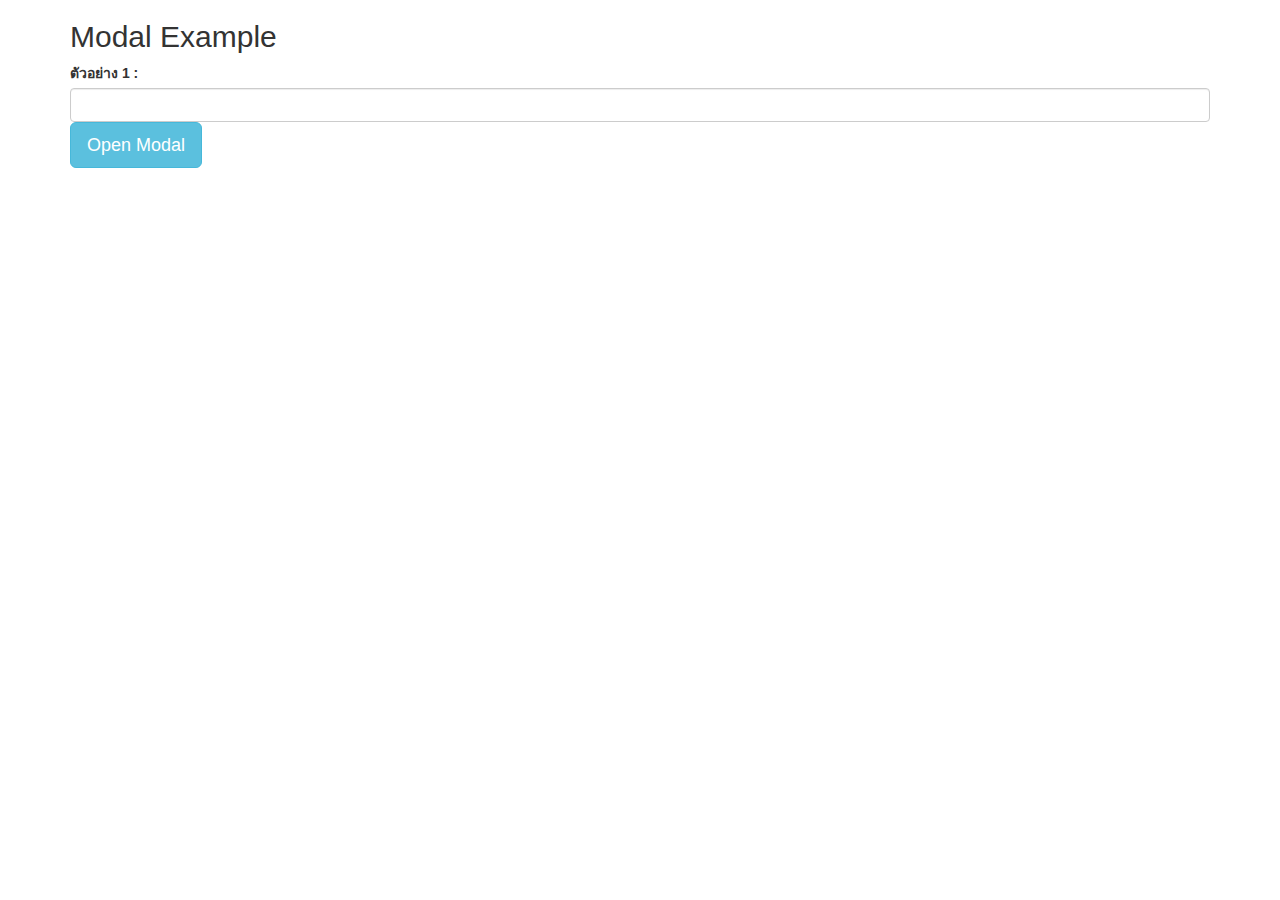
<file: testindextest.html>
<!DOCTYPE html>
<html lang="en">
<head>
  <title>Bootstrap Example</title>
  <meta charset="utf-8">
  <meta name="viewport" content="width=device-width, initial-scale=1">
  <link rel="stylesheet" href="https://maxcdn.bootstrapcdn.com/bootstrap/3.4.0/css/bootstrap.min.css">
</head>
<body>

<div class="container">
  <h2>Modal Example</h2>
  <!-- Trigger the modal with a button -->
  <label id="ex2">ตัวอย่าง 1 :</label>
  <input class="form-control" type="text" id="ex1">

  <button type="button" class="btn btn-info btn-lg" data-toggle="modal" onclick="exsetdata()" data-target="#myModal">Open Modal</button>

  <!-- Modal -->
  <div class="modal fade" id="myModal" role="dialog">
    <div class="modal-dialog">
    
      <!-- Modal content-->
      <div class="modal-content">
        <div class="modal-header">
          <button type="button" class="close" data-dismiss="modal">&times;</button>
          <h4 class="modal-title">Modal Header</h4>
        </div>
        <div class="modal-body">
          <label >เเสดง</label>
          <label id="testex"></label>
        </div>
        <div class="modal-footer">
          <button type="button" class="btn btn-default" data-dismiss="modal">Close</button>
        </div>
      </div>
      
    </div>
  </div>
  
</div>

  <script src="https://ajax.googleapis.com/ajax/libs/jquery/3.4.1/jquery.min.js"></script>
  <script src="https://maxcdn.bootstrapcdn.com/bootstrap/3.4.0/js/bootstrap.min.js"></script>
  <script type="text/javascript">

        function exsetdata(){
            // var ex1 = document.getElementById('ex1').value;

            // console.log(ex1);
            console.log(11);
            // $("#ex2").val(2658);
            var checknum = document.getElementById('ex1');
            console.log(checknum.value);
            $("#testex").html(checknum.value);
            // $("#testex").html('225365');
        }
  </script>
</body>
</html>
</file>
